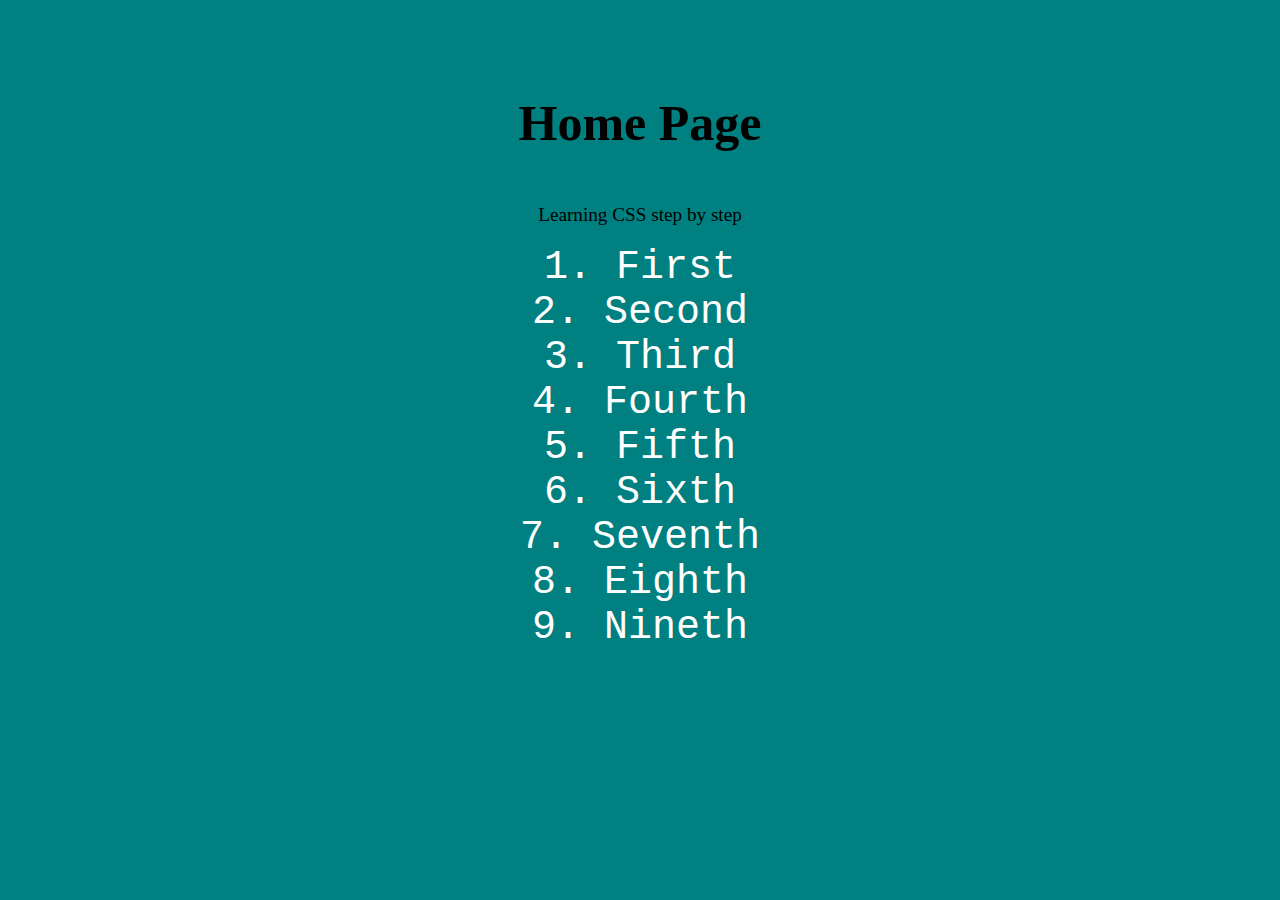
<file: index.html>
<!DOCTYPE html>
<html lang="en">
<head>
    <meta charset="UTF-8">
    <meta name="viewport" content="width=device-width, initial-scale=1.0">
    <link rel="stylesheet" href="index.css">
    <title>Css-Practice</title>
</head>
<body>
    <div class="continer">
        <h1>Home Page</h1>
        <p class="p1">Learning CSS step by step</p>
        <a href="./first/firstPage.html">1. First</a>
        <a href="./second/secondPage.html">2. Second</a>
        <a href="./third/thirdPage.html">3. Third</a>
        <a href="./fourth/fourthPage.html">4. Fourth</a>
        <a href="./fifth/fifthPage.html">5. Fifth</a>
        <a href="./sixth/sixthPage.html">6. Sixth</a>
        <a href="./seventh/seventhPage.html">7. Seventh</a>
        <a href="./eighth/eighthPage.html">8. Eighth</a>
        <a href="./nineth/ninethPage.html">9. Nineth</a>
    </div>
</body>
</html>
</file>
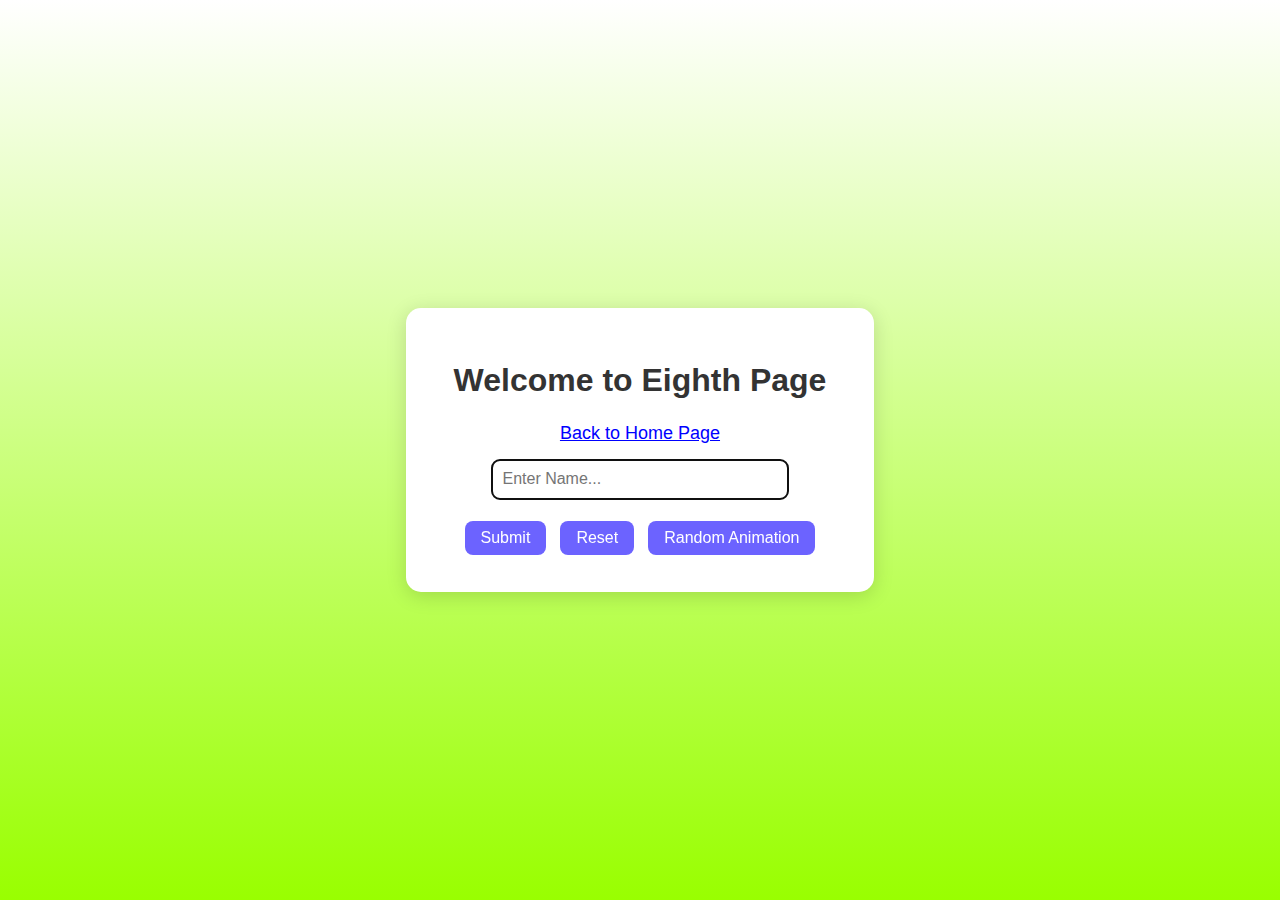
<file: eighth/eighthPage.html>
<!DOCTYPE html>
<html lang="en">
<head>
    <meta charset="UTF-8">
    <meta name="viewport" content="width=device-width, initial-scale=1.0">
    <link rel="stylesheet" href="eighthPage.css">
    <title>Document</title>
</head>
<body>
    <div class="div8">
      <h1>Welcome to Eighth Page</h1>
      <div class="adiv">
        <a href="../index.html">Back to Home Page</a>
      </div>
      <input id="name" type="text" placeholder="Enter Name..." autofocus />
      <br />
      <button id="btn">Submit</button>
      <button id="resetBtn">Reset</button>
      <button id="randomAnimationBtn">Random Animation</button>
      <span id="displayName"></span>
      <span id="animationName"></span>
    </div>
  
    <script>
      const btn = document.getElementById("btn");
      const resetBtn = document.getElementById("resetBtn");

      const animationName = document.getElementById("animationName");

      const randomAnimationBtn = document.getElementById("randomAnimationBtn");
  
      const name = document.getElementById("name");
      const displayName = document.getElementById("displayName");
  
      let p = null;
  
      btn.addEventListener("click", () => {
        if (name.value.trim() !== "") {
          p = document.createElement("p");
          p.innerText = name.value;
          displayName.appendChild(p);
          name.value = "";
        } else {
          alert("Enter Name");
        }
      });
  
      resetBtn.addEventListener("click", () => {
        displayName.innerHTML = "";
      });
  
      const rotateX = document.createElement("div");
      const rotateY = document.createElement("div");
      const rotateZ = document.createElement("div");
      const transformX = document.createElement("div");
      const transformY = document.createElement("div");
      const scaleX = document.createElement("div");
      const scaleY = document.createElement("div");

      const displayAnimationName = document.createElement("div");
  
      const animationArray = ["rotateX", "rotateY", "rotateZ", "translateX", "translateY", "scaleX", "scaleY"];
  
      randomAnimationBtn.addEventListener("click", () => {
        let randomNumber = Math.floor(Math.random() * animationArray.length);
        let selected = animationArray[randomNumber];
      
        animationName.innerText = `Applied: ${selected}`;
        
        if (p) {
          if (selected === "rotateX") {
            p.style.transform = "rotateX(180deg)";
          } else if (selected === "rotateY") {
            p.style.transform = "rotateY(180deg)";
          } else if (selected === "rotateZ") {
            p.style.transform = "rotateZ(180deg)";
          } else if (selected === "translateX") {
            p.style.transform = "translateX(50px)";
          } else if (selected === "translateY") {
            p.style.transform = "translateY(50px)";
          } else if (selected === "scaleX") {
            p.style.transform = "scaleX(1.5)";
          } else if (selected === "scaleY") {
            p.style.transform = "scaleY(1.5)";
          }
          p.style.transition = "transform 1s ease";
        }
      });
      
    </script>
  </body>
</html>
</file>
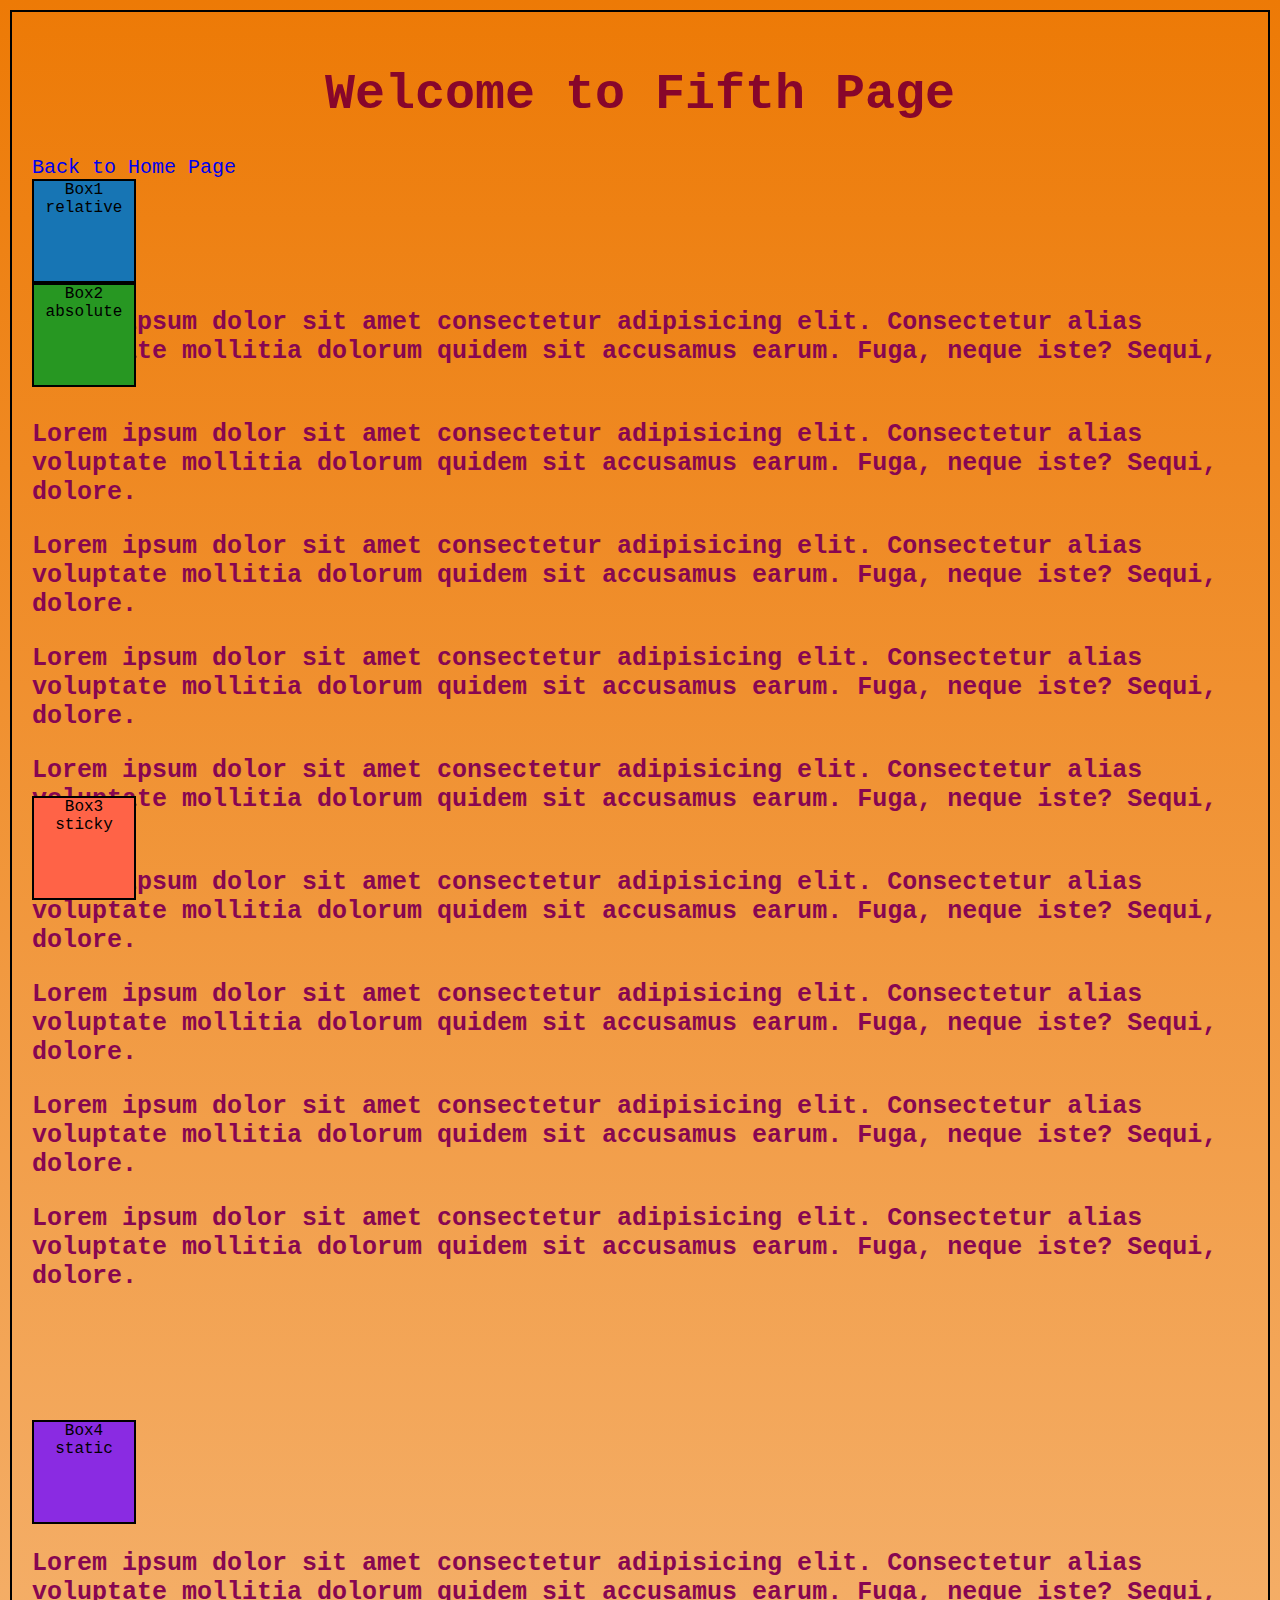
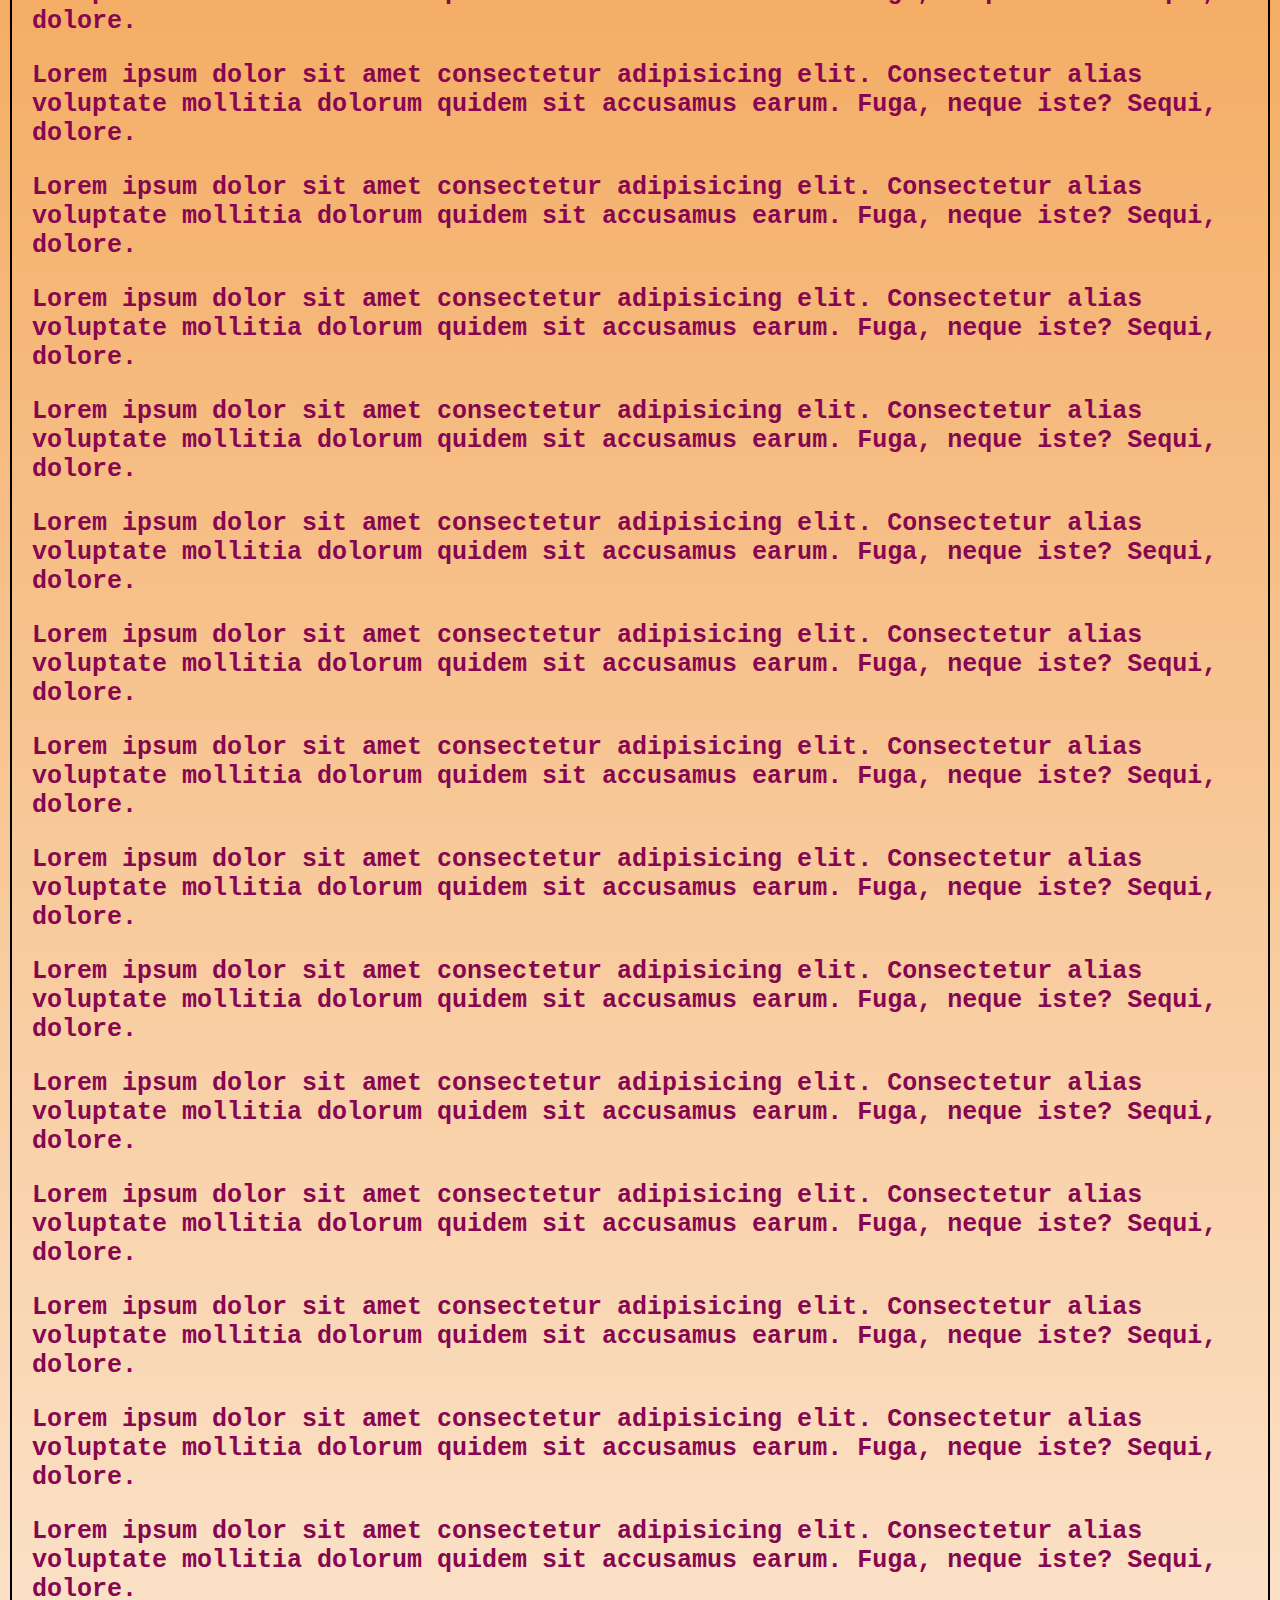
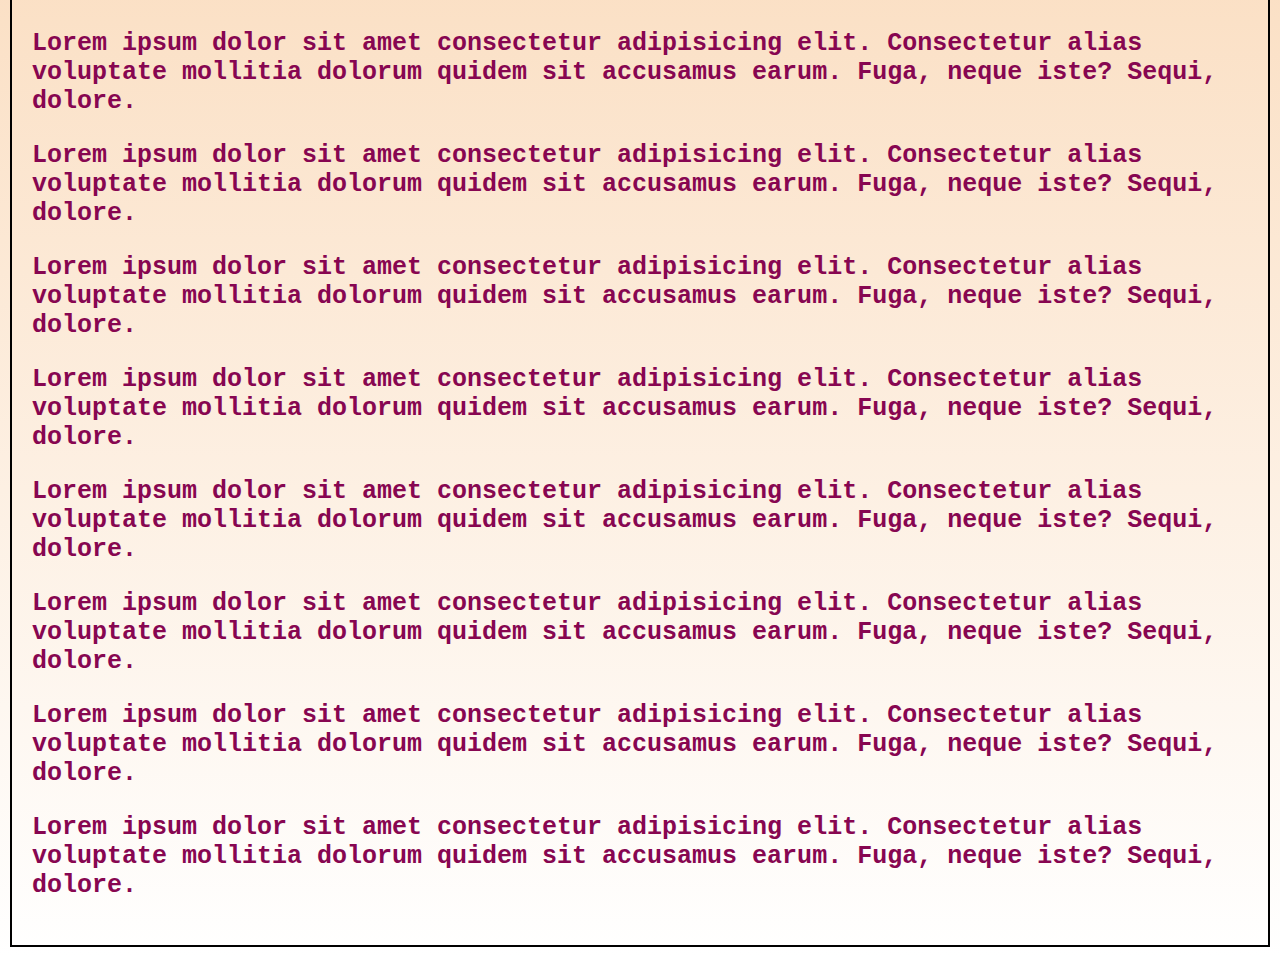
<file: fifth/fifthPage.html>
<!DOCTYPE html>
<html lang="en">
<head>
    <meta charset="UTF-8">
    <meta name="viewport" content="width=device-width, initial-scale=1.0">
    <link rel="stylesheet" href="fifthPage.css">
    <title>Document</title>
</head>
<body>
    <div class="div5">
        <h1>Welcome to Fifth Page</h1>
        <a href="../index.html">Back to Home Page</a>
        <div class="box1">Box1 relative</div>
        <div class="box2">Box2 absolute</div>
        <p>Lorem ipsum dolor sit amet consectetur adipisicing elit. Consectetur alias voluptate mollitia dolorum quidem sit accusamus earum. Fuga, neque iste? Sequi, dolore.</p>
        <p>Lorem ipsum dolor sit amet consectetur adipisicing elit. Consectetur alias voluptate mollitia dolorum quidem sit accusamus earum. Fuga, neque iste? Sequi, dolore.</p>
        <p>Lorem ipsum dolor sit amet consectetur adipisicing elit. Consectetur alias voluptate mollitia dolorum quidem sit accusamus earum. Fuga, neque iste? Sequi, dolore.</p>
        <p>Lorem ipsum dolor sit amet consectetur adipisicing elit. Consectetur alias voluptate mollitia dolorum quidem sit accusamus earum. Fuga, neque iste? Sequi, dolore.</p>
        <p>Lorem ipsum dolor sit amet consectetur adipisicing elit. Consectetur alias voluptate mollitia dolorum quidem sit accusamus earum. Fuga, neque iste? Sequi, dolore.</p>
        <p>Lorem ipsum dolor sit amet consectetur adipisicing elit. Consectetur alias voluptate mollitia dolorum quidem sit accusamus earum. Fuga, neque iste? Sequi, dolore.</p>
        <p>Lorem ipsum dolor sit amet consectetur adipisicing elit. Consectetur alias voluptate mollitia dolorum quidem sit accusamus earum. Fuga, neque iste? Sequi, dolore.</p>
        <p>Lorem ipsum dolor sit amet consectetur adipisicing elit. Consectetur alias voluptate mollitia dolorum quidem sit accusamus earum. Fuga, neque iste? Sequi, dolore.</p>
        <p>Lorem ipsum dolor sit amet consectetur adipisicing elit. Consectetur alias voluptate mollitia dolorum quidem sit accusamus earum. Fuga, neque iste? Sequi, dolore.</p>
        <div class="box3">Box3 sticky</div>
        <div class="box4">Box4 static</div>
        <p>Lorem ipsum dolor sit amet consectetur adipisicing elit. Consectetur alias voluptate mollitia dolorum quidem sit accusamus earum. Fuga, neque iste? Sequi, dolore.</p>
        <p>Lorem ipsum dolor sit amet consectetur adipisicing elit. Consectetur alias voluptate mollitia dolorum quidem sit accusamus earum. Fuga, neque iste? Sequi, dolore.</p>
        <p>Lorem ipsum dolor sit amet consectetur adipisicing elit. Consectetur alias voluptate mollitia dolorum quidem sit accusamus earum. Fuga, neque iste? Sequi, dolore.</p>
        <p>Lorem ipsum dolor sit amet consectetur adipisicing elit. Consectetur alias voluptate mollitia dolorum quidem sit accusamus earum. Fuga, neque iste? Sequi, dolore.</p>
        <p>Lorem ipsum dolor sit amet consectetur adipisicing elit. Consectetur alias voluptate mollitia dolorum quidem sit accusamus earum. Fuga, neque iste? Sequi, dolore.</p>
        <p>Lorem ipsum dolor sit amet consectetur adipisicing elit. Consectetur alias voluptate mollitia dolorum quidem sit accusamus earum. Fuga, neque iste? Sequi, dolore.</p>
        <p>Lorem ipsum dolor sit amet consectetur adipisicing elit. Consectetur alias voluptate mollitia dolorum quidem sit accusamus earum. Fuga, neque iste? Sequi, dolore.</p>
        <p>Lorem ipsum dolor sit amet consectetur adipisicing elit. Consectetur alias voluptate mollitia dolorum quidem sit accusamus earum. Fuga, neque iste? Sequi, dolore.</p>
        <p>Lorem ipsum dolor sit amet consectetur adipisicing elit. Consectetur alias voluptate mollitia dolorum quidem sit accusamus earum. Fuga, neque iste? Sequi, dolore.</p>
        <p>Lorem ipsum dolor sit amet consectetur adipisicing elit. Consectetur alias voluptate mollitia dolorum quidem sit accusamus earum. Fuga, neque iste? Sequi, dolore.</p>
        <p>Lorem ipsum dolor sit amet consectetur adipisicing elit. Consectetur alias voluptate mollitia dolorum quidem sit accusamus earum. Fuga, neque iste? Sequi, dolore.</p>
        <p>Lorem ipsum dolor sit amet consectetur adipisicing elit. Consectetur alias voluptate mollitia dolorum quidem sit accusamus earum. Fuga, neque iste? Sequi, dolore.</p>
        <p>Lorem ipsum dolor sit amet consectetur adipisicing elit. Consectetur alias voluptate mollitia dolorum quidem sit accusamus earum. Fuga, neque iste? Sequi, dolore.</p>
        <p>Lorem ipsum dolor sit amet consectetur adipisicing elit. Consectetur alias voluptate mollitia dolorum quidem sit accusamus earum. Fuga, neque iste? Sequi, dolore.</p>
        <p>Lorem ipsum dolor sit amet consectetur adipisicing elit. Consectetur alias voluptate mollitia dolorum quidem sit accusamus earum. Fuga, neque iste? Sequi, dolore.</p>
        <p>Lorem ipsum dolor sit amet consectetur adipisicing elit. Consectetur alias voluptate mollitia dolorum quidem sit accusamus earum. Fuga, neque iste? Sequi, dolore.</p>
        <p>Lorem ipsum dolor sit amet consectetur adipisicing elit. Consectetur alias voluptate mollitia dolorum quidem sit accusamus earum. Fuga, neque iste? Sequi, dolore.</p>
        <p>Lorem ipsum dolor sit amet consectetur adipisicing elit. Consectetur alias voluptate mollitia dolorum quidem sit accusamus earum. Fuga, neque iste? Sequi, dolore.</p>
        <p>Lorem ipsum dolor sit amet consectetur adipisicing elit. Consectetur alias voluptate mollitia dolorum quidem sit accusamus earum. Fuga, neque iste? Sequi, dolore.</p>
        <p>Lorem ipsum dolor sit amet consectetur adipisicing elit. Consectetur alias voluptate mollitia dolorum quidem sit accusamus earum. Fuga, neque iste? Sequi, dolore.</p>
        <p>Lorem ipsum dolor sit amet consectetur adipisicing elit. Consectetur alias voluptate mollitia dolorum quidem sit accusamus earum. Fuga, neque iste? Sequi, dolore.</p>
        <p>Lorem ipsum dolor sit amet consectetur adipisicing elit. Consectetur alias voluptate mollitia dolorum quidem sit accusamus earum. Fuga, neque iste? Sequi, dolore.</p>
        <p>Lorem ipsum dolor sit amet consectetur adipisicing elit. Consectetur alias voluptate mollitia dolorum quidem sit accusamus earum. Fuga, neque iste? Sequi, dolore.</p>
    </div>
</body>
</html>
</file>
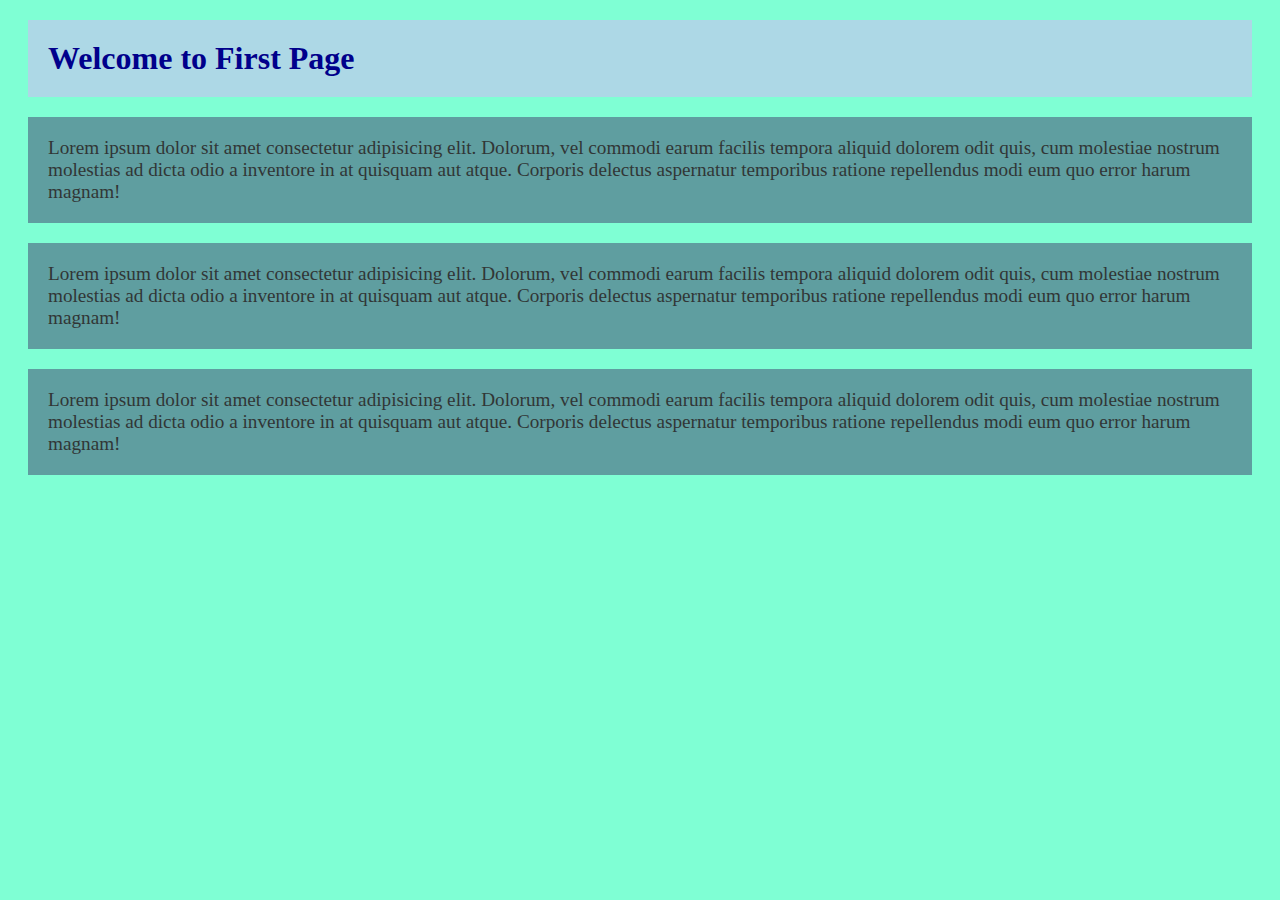
<file: first/firstPage.html>
<!DOCTYPE html>
<html lang="en">
<head>
    <meta charset="UTF-8">
    <meta name="viewport" content="width=device-width, initial-scale=1.0">
    <!-- internal css -->
    <style>
        body{
            background-color: aquamarine;
        }
        p{
            background-color: cadetblue;
            margin: 20px;
            padding: 20px;
            color:rgb(49, 54, 54);
            font-size: larger;
            font-family: 'Times New Roman', Times, serif;
        }
    </style>
    <title>Document</title>
</head>
<body>
    <div>
        <!-- inline css -->
        <h1 style="background-color: lightblue ; color: darkblue;margin: 20px;
            padding: 20px; ">Welcome to First Page</h1>

        <p>Lorem ipsum dolor sit amet consectetur adipisicing elit. Dolorum, vel commodi earum facilis tempora aliquid dolorem odit quis, cum molestiae nostrum molestias ad dicta odio a inventore in at quisquam aut atque. Corporis delectus aspernatur temporibus ratione repellendus modi eum quo error harum magnam!</p>

        <p>Lorem ipsum dolor sit amet consectetur adipisicing elit. Dolorum, vel commodi earum facilis tempora aliquid dolorem odit quis, cum molestiae nostrum molestias ad dicta odio a inventore in at quisquam aut atque. Corporis delectus aspernatur temporibus ratione repellendus modi eum quo error harum magnam!</p>

        <p>Lorem ipsum dolor sit amet consectetur adipisicing elit. Dolorum, vel commodi earum facilis tempora aliquid dolorem odit quis, cum molestiae nostrum molestias ad dicta odio a inventore in at quisquam aut atque. Corporis delectus aspernatur temporibus ratione repellendus modi eum quo error harum magnam!</p>
    </div>
</body>
</html>
</file>
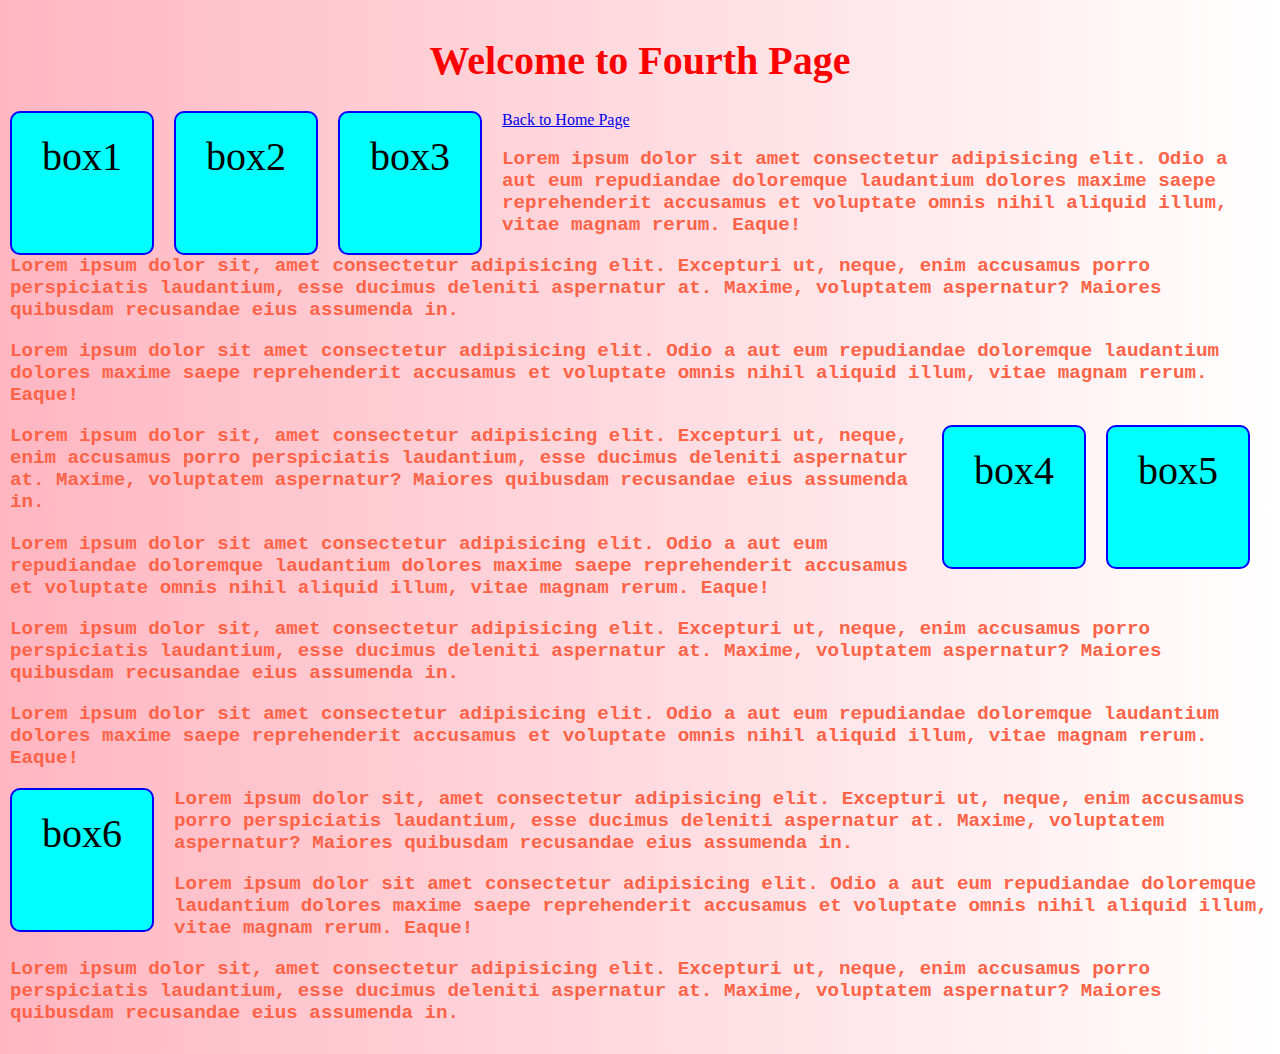
<file: fourth/fourthPage.html>
<!DOCTYPE html>
<html lang="en">
<head>
    <meta charset="UTF-8">
    <meta name="viewport" content="width=device-width, initial-scale=1.0">
    <link rel="stylesheet" href="fourthPage.css">
    <title>Document</title>
</head>
<body>
    <div class="div4">
        <h1>Welcome to Fourth Page</h1>
        <a href="../index.html">Back to Home Page</a>
        <div class="box">box1</div>
        <div class="box">box2</div>
        <div class="box">box3</div>
        <p>Lorem ipsum dolor sit amet consectetur adipisicing elit. Odio a aut eum repudiandae doloremque laudantium dolores maxime saepe reprehenderit accusamus et voluptate omnis nihil aliquid illum, vitae magnam rerum. Eaque!</p>
        <p>Lorem ipsum dolor sit, amet consectetur adipisicing elit. Excepturi ut, neque, enim accusamus porro perspiciatis laudantium, esse ducimus deleniti aspernatur at. Maxime, voluptatem aspernatur? Maiores quibusdam recusandae eius assumenda in.</p>
        <p>Lorem ipsum dolor sit amet consectetur adipisicing elit. Odio a aut eum repudiandae doloremque laudantium dolores maxime saepe reprehenderit accusamus et voluptate omnis nihil aliquid illum, vitae magnam rerum. Eaque!</p>
        <div class="box1">box5</div>
        <div class="box1">box4</div>
        <p>Lorem ipsum dolor sit, amet consectetur adipisicing elit. Excepturi ut, neque, enim accusamus porro perspiciatis laudantium, esse ducimus deleniti aspernatur at. Maxime, voluptatem aspernatur? Maiores quibusdam recusandae eius assumenda in.</p>
        <p>Lorem ipsum dolor sit amet consectetur adipisicing elit. Odio a aut eum repudiandae doloremque laudantium dolores maxime saepe reprehenderit accusamus et voluptate omnis nihil aliquid illum, vitae magnam rerum. Eaque!</p>
        <p>Lorem ipsum dolor sit, amet consectetur adipisicing elit. Excepturi ut, neque, enim accusamus porro perspiciatis laudantium, esse ducimus deleniti aspernatur at. Maxime, voluptatem aspernatur? Maiores quibusdam recusandae eius assumenda in.</p>
        <p>Lorem ipsum dolor sit amet consectetur adipisicing elit. Odio a aut eum repudiandae doloremque laudantium dolores maxime saepe reprehenderit accusamus et voluptate omnis nihil aliquid illum, vitae magnam rerum. Eaque!</p>
        <div class="box">box6</div>
        <p>Lorem ipsum dolor sit, amet consectetur adipisicing elit. Excepturi ut, neque, enim accusamus porro perspiciatis laudantium, esse ducimus deleniti aspernatur at. Maxime, voluptatem aspernatur? Maiores quibusdam recusandae eius assumenda in.</p>
        <p>Lorem ipsum dolor sit amet consectetur adipisicing elit. Odio a aut eum repudiandae doloremque laudantium dolores maxime saepe reprehenderit accusamus et voluptate omnis nihil aliquid illum, vitae magnam rerum. Eaque!</p>
        <p>Lorem ipsum dolor sit, amet consectetur adipisicing elit. Excepturi ut, neque, enim accusamus porro perspiciatis laudantium, esse ducimus deleniti aspernatur at. Maxime, voluptatem aspernatur? Maiores quibusdam recusandae eius assumenda in.</p>
    </div>
</body>
</html>
</file>
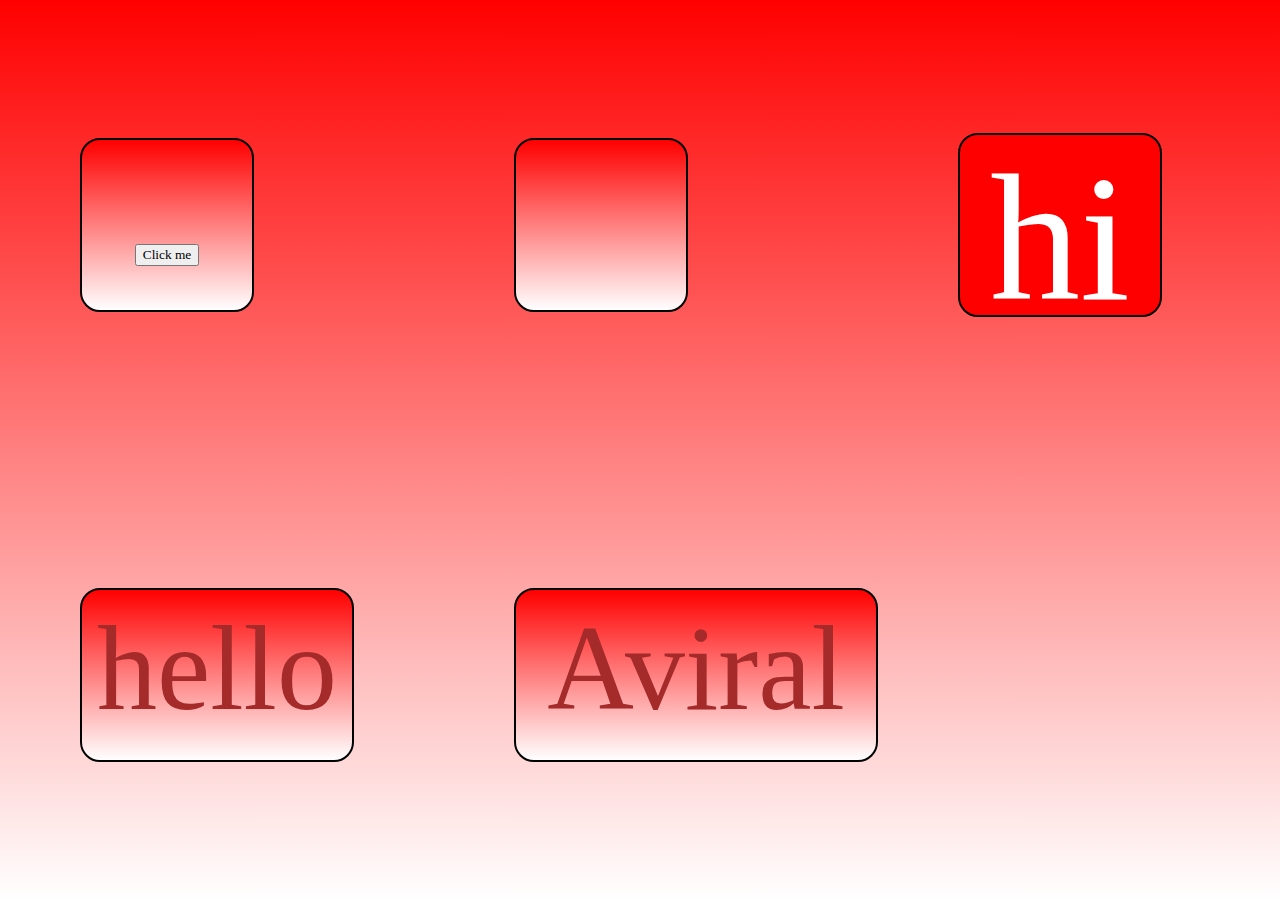
<file: nineth/ninethPage.html>
<!DOCTYPE html>
<html lang="en">
<head>
    <meta charset="UTF-8">
    <meta name="viewport" content="width=device-width, initial-scale=1.0">
    <link rel="stylesheet" href="ninethPage.css">
    <title>Document</title>
</head>
<body>
    <div class="div9">
        <div class="box0">
            <button id="btn">Click me</button>
        </div>
        <div class="boxminus1">
            
        </div>
        <div class="box">
            hi
        </div>
        <div class="box1">
            hello
        </div>
        <div class="box2">
            Aviral
        </div>
    </div>
</body>
<script>
    const btn = document.getElementById("btn");
    btn.addEventListener('click', () => {
        const box0 = document.querySelector(".boxminus1");
        box0.style.backgroundImage = 'url("./chapriBoy.png")';
        box0.style.backgroundRepeat = 'no-repeat';
        box0.style.backgroundPosition = 'center';
        box0.style.backgroundSize = 'cover';
    });
</script>

</html>
</file>
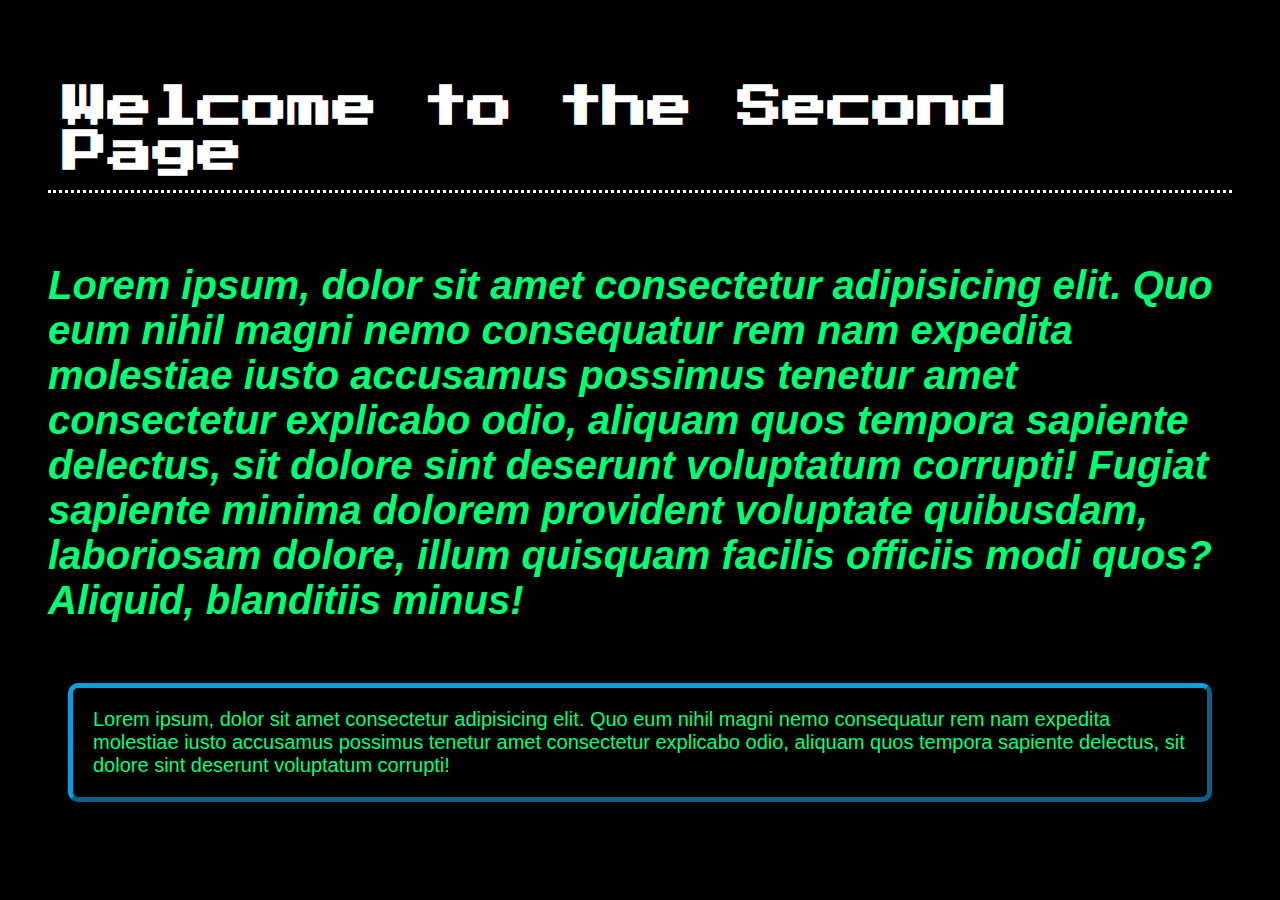
<file: second/secondPage.html>
<!DOCTYPE html>
<html lang="en">
<head>
    <meta charset="UTF-8">
    <meta name="viewport" content="width=device-width, initial-scale=1.0">
    <link href="https://fonts.googleapis.com/css2?family=Inter:ital,opsz,wght@0,14..32,100..900;1,14..32,100..900&family=Press+Start+2P&display=swap" rel="stylesheet">
    <link rel="stylesheet" href="secondPage.css">
    <title>Document</title>
</head>
<body>
    <div class="div2">
        <h1>Welcome to the Second Page</h1>
        <p class="p1">Lorem ipsum, dolor sit amet consectetur adipisicing elit. Quo eum nihil magni nemo consequatur rem nam expedita molestiae iusto accusamus possimus tenetur amet consectetur explicabo odio, aliquam quos tempora sapiente delectus, sit dolore sint deserunt voluptatum corrupti! Fugiat sapiente minima dolorem provident voluptate quibusdam, laboriosam dolore, illum quisquam facilis officiis modi quos? Aliquid, blanditiis minus!</p>

        <p class="p2">Lorem ipsum, dolor sit amet consectetur adipisicing elit. Quo eum nihil magni nemo consequatur rem nam expedita molestiae iusto accusamus possimus tenetur amet consectetur explicabo odio, aliquam quos tempora sapiente delectus, sit dolore sint deserunt voluptatum corrupti! </p>
    </div>
</body>
</html>
</file>
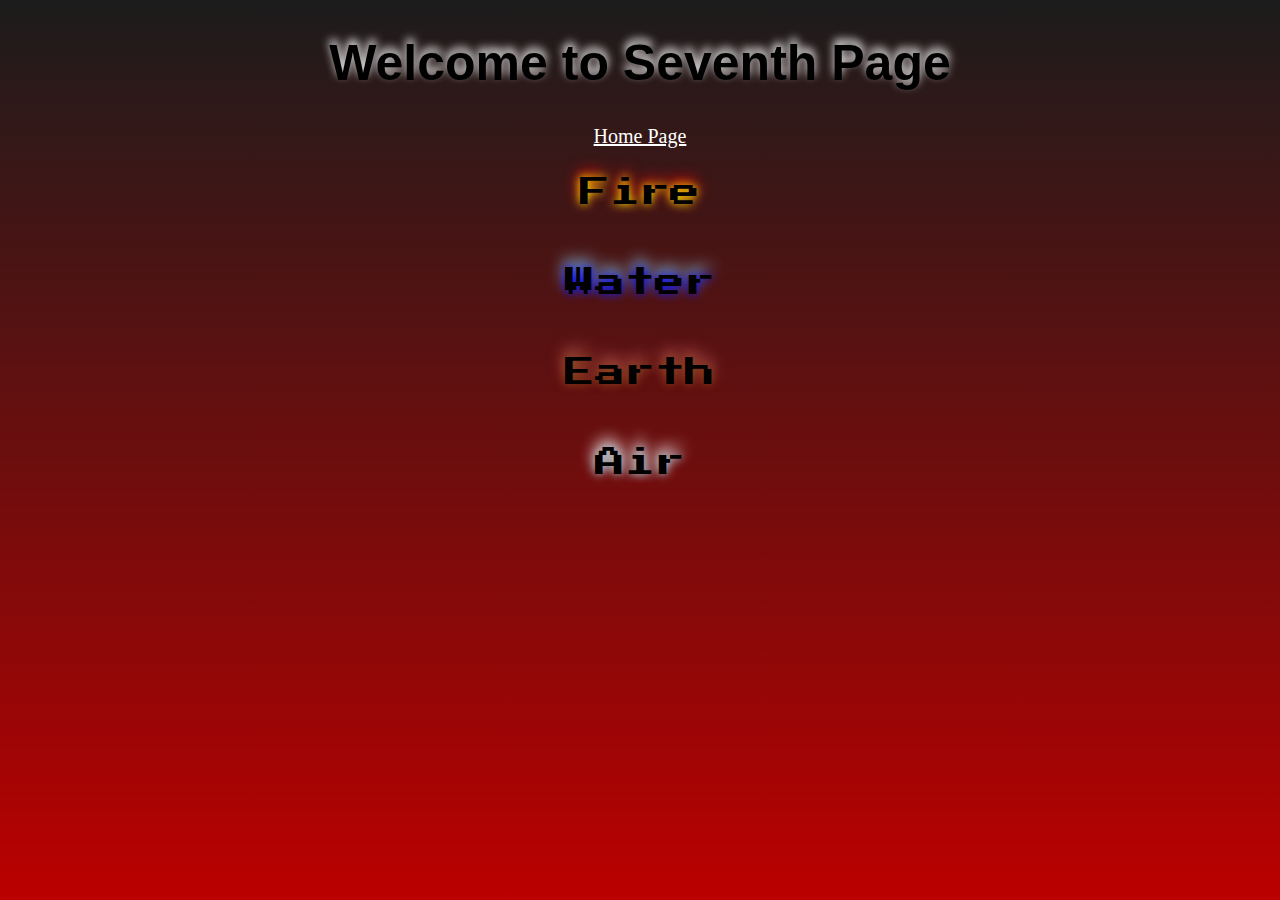
<file: seventh/seventhPage.html>
<!DOCTYPE html>
<html lang="en">
<head>
    <meta charset="UTF-8">
    <meta name="viewport" content="width=device-width, initial-scale=1.0">
    <link href="https://fonts.googleapis.com/css2?family=Inter:ital,opsz,wght@0,14..32,100..900;1,14..32,100..900&family=Press+Start+2P&display=swap" rel="stylesheet">
    <link rel="stylesheet" href="seventhPage.css">
    <title>Document</title>
</head>
<body>
    <div class="div7">
        <h1>Welcome to Seventh Page</h1>
        <a href="../index.html">Home Page</a>
        <p class="fire">Fire</p>
        <p class="water">Water</p>
        <p class="earth">Earth</p>
        <p class="air">Air</p>
    </div>
</body>
</html>
</file>
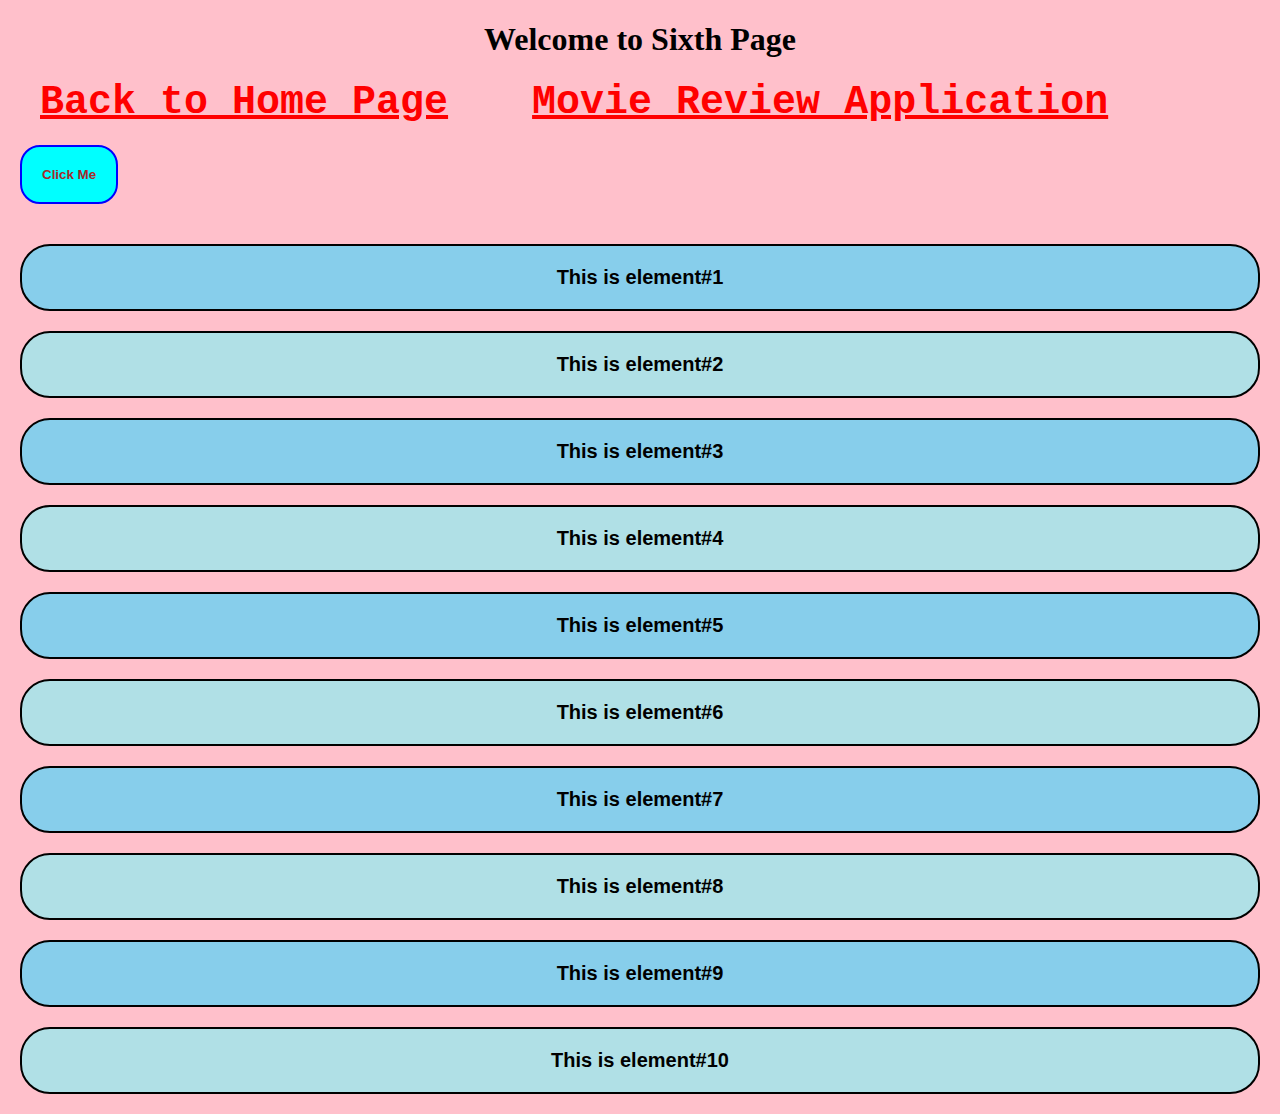
<file: sixth/sixthPage.html>
<!DOCTYPE html>
<html lang="en">
<head>
    <meta charset="UTF-8">
    <meta name="viewport" content="width=device-width, initial-scale=1.0">
    <link rel="stylesheet" href="sixthPage.css">
    <title>Document</title>
</head>
<body>
    <div class="div6" id="myContainer">
        <h1>Welcome to Sixth Page</h1>
        <a href="../index.html">Back to Home Page</a>
        <a href="https://konsi-movies.vercel.app/">Movie Review Application</a>
        <button id="btn">Click Me</button>
        <span id="area"></span>
        <li>This is element#1</li>
        <li>This is element#2</li>
        <li>This is element#3</li>
        <li>This is element#4</li>
        <li>This is element#5</li>
        <li>This is element#6</li>
        <li>This is element#7</li>
        <li>This is element#8</li>
        <li>This is element#9</li>
        <li>This is element#10</li>
    </div>
</body>
<script>
    const btn = document.getElementById("btn");
    let p = null;

    let toggle = false;

    btn.addEventListener('click',()=>{
        const area = document.getElementById("area");
        if(!toggle){
            console.log("clicked");
            p = document.createElement("p");
            p.innerText = "clicked";
            area.appendChild(p);
            toggle = true;
        }
        else{
            if(p && area.contains(p))
                area.removeChild(p);
            toggle = false;
        }
    })

</script>
</html>
</file>
<file: index.css>
*{
    background-color: teal;
}
.body{
    margin: 0;
    box-sizing: border-box;
}
.continer{
    display: flex;
    flex-direction: column;
    margin: 30px;
    padding: 30px;
    justify-content: center;
    align-items: center;
    font-family: 'Courier New', Courier, monospace;
}

h1{
    font-size: 50px;
    font-family: Cambria, Cochin, Georgia, Times, 'Times New Roman', serif;
}

a{
    color:white;
    font-size: 40px;
    text-decoration: none;
}

.p1{
    font-size: larger;
    font-family: 'Times New Roman', Times, serif;
}
</file>
<file: eighth/eighthPage.css>
* {
    box-sizing: border-box;
    font-family: "Segoe UI", sans-serif;
  }

  body {
    margin: 0;
    padding: 0;
    background: linear-gradient(to top, rgb(153, 255, 0),white );
    display: flex;
    justify-content: center;
    align-items: center;
    height: 100vh;
  }
  a{
    color: blue;
    font-size: large;
  }
  .adiv{
    margin-bottom: 15px;
  }
  .div8 {
    background-color: #ffffff;
    padding: 2rem 3rem;
    border-radius: 15px;
    box-shadow: 0 4px 20px rgba(0, 0, 0, 0.15);
    text-align: center;
  }

  h1 {
    margin-bottom: 1.5rem;
    color: #333;
  }

  input[type="text"] {
    padding: 0.6rem;
    border: 2px solid #ccc;
    border-radius: 8px;
    width: 80%;
    margin-bottom: 1rem;
    font-size: 1rem;
  }

  button {
    padding: 0.5rem 1rem;
    margin: 0.3rem;
    border: none;
    border-radius: 8px;
    background-color: #6c63ff;
    color: white;
    font-size: 1rem;
    cursor: pointer;
    transition: all 0.3s ease;
  }

  button:hover {
    background-color: #574fd6;
  }

  #displayName p {
    margin-top: 3rem;
    margin-right: 3rem;
    margin-left: 3rem;
    font-size: 5rem;
    color: #4a4a4a;
    border: 2px solid;
    text-align: center;
    transition: transform 0.5s ease;
  }

  @media screen and (max-width: 500px) {
    .div8 {
      width: 90%;
      padding: 1.5rem;
    }

    input[type="text"] {
      width: 100%;
    }
  }
</file>
<file: fifth/fifthPage.css>
body{
    margin: 0px;
    padding: 0px;
    box-sizing: border-box;
    background: linear-gradient(to bottom,rgb(237, 122, 6),white);
}

.div5{
    margin: 10px;
    border: 2px solid black;
    direction: flex;
    flex-direction: column;
    padding: 20px;
    /* justify-content: center;
    align-items: center; */
    font-family: 'Courier New', Courier, monospace;
}

h1{
    text-align: center;
    font-size: 50px;
    color: rgb(135, 6, 43);
}

p{
    font-size: 25px;
    color: rgb(135, 6, 81);
    font-weight: bold;
}

.box1{
    border: 2px solid black;
    background-color: rgb(23, 117, 180);
    text-align: center;
    width: 100px;
    height: 100px;
    position: relative;
}

.box2{
    border: 2px solid black;
    background-color: rgb(39, 151, 34);
    text-align: center;
    width: 100px;
    height: 100px;
    position: absolute;
}
.box3{
    border: 2px solid black;
    background-color: tomato;
    text-align: center;
    width: 100px;
    height: 100px;

    justify-content: center;
    align-items: center;
    position: sticky;
    top: 0px;
    bottom: 0px;
}
.box4{
    border: 2px solid black;
    background-color: blueviolet;
    text-align: center;
    width: 100px;
    height: 100px;
    position: static;
}

a{
    text-decoration: none;
    font-size: 20px;
    
}
</file>
<file: fourth/fourthPage.css>
body{
    margin: 10px;
    padding: 0px;
    background: linear-gradient(to right,lightpink,white);
    display: flex;
    flex-direction: column;
}
h1{
    font-size: 40px;
    font-family: cursive;
    text-align: center;
    color: red;
}
.box{
    width: 100px;
    height: 100px;
    background: aqua;
    border: 2px solid blue;
    padding: 20px;
    text-align: center;
    font-size:40px;
    margin-right: 20px;
    float:left;
    border-radius: 10px;
}
.box:hover{
    border-radius: 20px;
}
.box1{
    width: 100px;
    height: 100px;
    background: aqua;
    border: 2px solid blue;
    padding: 20px;
    text-align: center;
    font-size:40px;
    margin-right: 20px;
    float:right;
    border-radius: 10px;
}
.box1:hover{
    border-radius: 20px;
}

p{
    color:tomato;
    font-size: larger;
    font-family: 'Courier New', Courier, monospace;
    font-weight: bold;
}
</file>
<file: nineth/ninethPage.css>
* {
    font-family: Georgia, 'Times New Roman', Times, serif;
}

body {
    margin: 0px;
    padding: 0px;
    color: brown;
}

.div9 {
    display: grid; 
    grid-template-columns: repeat(3,1fr);
    align-items: center;
    justify-content: center;
    height: 100vh;
    background: linear-gradient(to bottom, red, white);
}

.box {
    width: 200px;
    height: 180px;
    font-size: 180px;
    background-color: red;
    text-align: center;
    border: 2px solid black;
    border-radius: 20px;
    color: white;

    animation: myColorChange 5s linear 0s infinite running;
}

.box1 {
    margin: 80px;
    width: 250px;
    height: 150px;
    padding: 10px;
    font-size: 120px;
    background: linear-gradient(to bottom, red, white);
    text-align: center;
    border: 2px solid black;
    border-radius: 20px;

    animation: myRotate 5s linear 0s infinite running;
}

.box2 {
    margin: 80px;
    width: 340px;
    height: 150px;
    padding: 10px;
    font-size: 120px;
    background: linear-gradient(to bottom, red, white);
    text-align: center;
    border: 2px solid black;
    border-radius: 20px;

    animation: myOpacity 5s linear 0s infinite running;
}

.box0 {
    margin: 80px;
    width: 150px;
    height: 150px;
    padding: 10px;
    font-size: 120px;
    background: linear-gradient(to bottom, red, white);
    text-align: center;
    border: 2px solid black;
    border-radius: 20px;

    animation: mySlide 5s linear 0s infinite running;
}
.boxminus1 {
    background-image: image("");
    margin: 80px;
    width: 150px;
    height: 150px;
    padding: 10px;
    font-size: 120px;
    background: linear-gradient(to bottom, red, white);
    text-align: center;
    border: 2px solid black;
    border-radius: 20px;

    /* animation: mySlide 5s linear 0s infinite running; */
}

/* Animations */
@keyframes mySlide {
    from { margin-left: 100%; }
    to { margin-left: 0%; }
}

@keyframes myRotate {
    100% {
        transform: rotateX(360deg) rotateY(360deg) rotateZ(360deg);
    }
}

@keyframes myColorChange {
    0% { background-color: red; }
    20% { background-color: orange; }
    40% { background-color: yellow; }
    60% { background-color: green; }
    80% { background-color: blue; }
    100% { background-color: purple; }
}

@keyframes myOpacity {
    50% { opacity: 0; }
}
</file>
<file: second/secondPage.css>
*{
    background-color: black;
    color:white
}
.body{
    margin: 0;
    box-sizing: border-box;
}
.div2{
    display: flex;
    flex-direction: column;
    justify-content: center;
    align-items: center;
    margin: 20px;
    padding: 20px;
}

h1{
    font-family: "press Start 2P","consolas",sans-serif;
    font-size:45px;
    padding: 15px;
    border-bottom-style: dotted;
}

.p1{
    color:#00FF73;
    font-family: "consolas",sans-serif;
    font-style: italic;
    font-weight: bold;
    font-size:40px
}

.p2{
    color:#00FF73;
    font-size: 20px;
    font-family: "consolas",sans-serif;
    border-style:outset;
    border-width: 5px;
    border-color: rgb(13, 157, 219);
    border-radius: 10px;
    margin: 20px;   
    padding: 20px;

}
</file>
<file: seventh/seventhPage.css>
body{
    box-sizing: border-box;
    margin: 0px;
    padding: 0px;
    background: linear-gradient(to bottom, #1c1c1c, rgb(187, 0, 0));
    background-repeat: no-repeat;
    background-position: center;
    background-size: cover; 
    height:100vh;
}

.div7{
    text-align: center;
    display: flex;
    flex-direction: column;
    justify-content: center;
    align-items: center;
}

h1{
    text-shadow: 0px -5px 10px white;
    font-family: 'Lucida Sans', 'Lucida Sans Regular', 'Lucida Grande', 'Lucida Sans Unicode', Geneva, Verdana, sans-serif;
    font-size: 50px;
}

.fire:hover, .water:hover, .earth:hover, .air:hover{
    transform: scale(1.05);
}

.fire{
    font-size: 30px;
    font-family: "press Start 2P","consolas",sans-serif;
    text-shadow: 0px 0px 10px yellow, 0px -5px 15px red;
    
}
a{
    color: white;
    font-size: 20px;
}
.water{
    font-size: 30px;
    font-family: "press Start 2P","consolas",sans-serif;
    text-shadow: 0 0 10px #00f, 0 -8px 15px skyblue;
    
}

.earth{
    text-align: center;
    font-size: 30px;
    font-family: "press Start 2P","consolas",sans-serif;
    text-shadow: 0 0 10px #8B4513, 0 -8px 15px #b95a5a;
    ;
}

.air{
    text-align: center;
    font-size: 30px;
    font-family: "press Start 2P","consolas",sans-serif;
    text-shadow: 0 0 10px lightblue, 0 -8px 15px white;
    
}
</file>
<file: sixth/sixthPage.css>
body{
    margin: 0px;
    padding: 0px;
    box-sizing: border-box;
    background: linear-gradient(to right,pink);
}

.div6{

}

h1{
    text-align: center;
}
a{
    font-family: 'Courier New', Courier, monospace;
    margin: 20px;
    padding: 20px;
    font-size: 40px;
    font-weight: bold;
}
a:link{
    color:red;
}
a:visited{
    color: grey;
}
a:hover{
    color:chocolate;
}
a:active{
    color: yellow;
}

#btn{
    margin: 20px;
    padding: 20px;
    border: 2px solid blue;
    border-radius: 20px;
    font-weight: bold;
    font-family:'Lucida Sans', 'Lucida Sans Regular', 'Lucida Grande', 'Lucida Sans Unicode', Geneva, Verdana, sans-serif;
    background-color: aqua;
    color: brown;
}

#btn:hover{
    cursor: pointer;
    background-color: darkorchid;
    color: black;
    transition-duration: 200ms;
}
#btn:active{
    color: yellow;
}

#area{
    font-family: 'Franklin Gothic Medium', 'Arial Narrow', Arial, sans-serif;
    font-size: 40px;
    font-weight: 20px;
}

li{
    margin: 20px;
    padding: 20px;
    text-align: center;
    font-family: Arial, Helvetica, sans-serif;
    font-size: 20px;
    font-weight: bold;
    list-style-type: none;
    border: 2px solid black;
    border-radius: 30px;
}

li:nth-child(even){
    background-color: skyblue;
}
li:nth-child(odd){
    background-color: powderblue;
}
</file>
